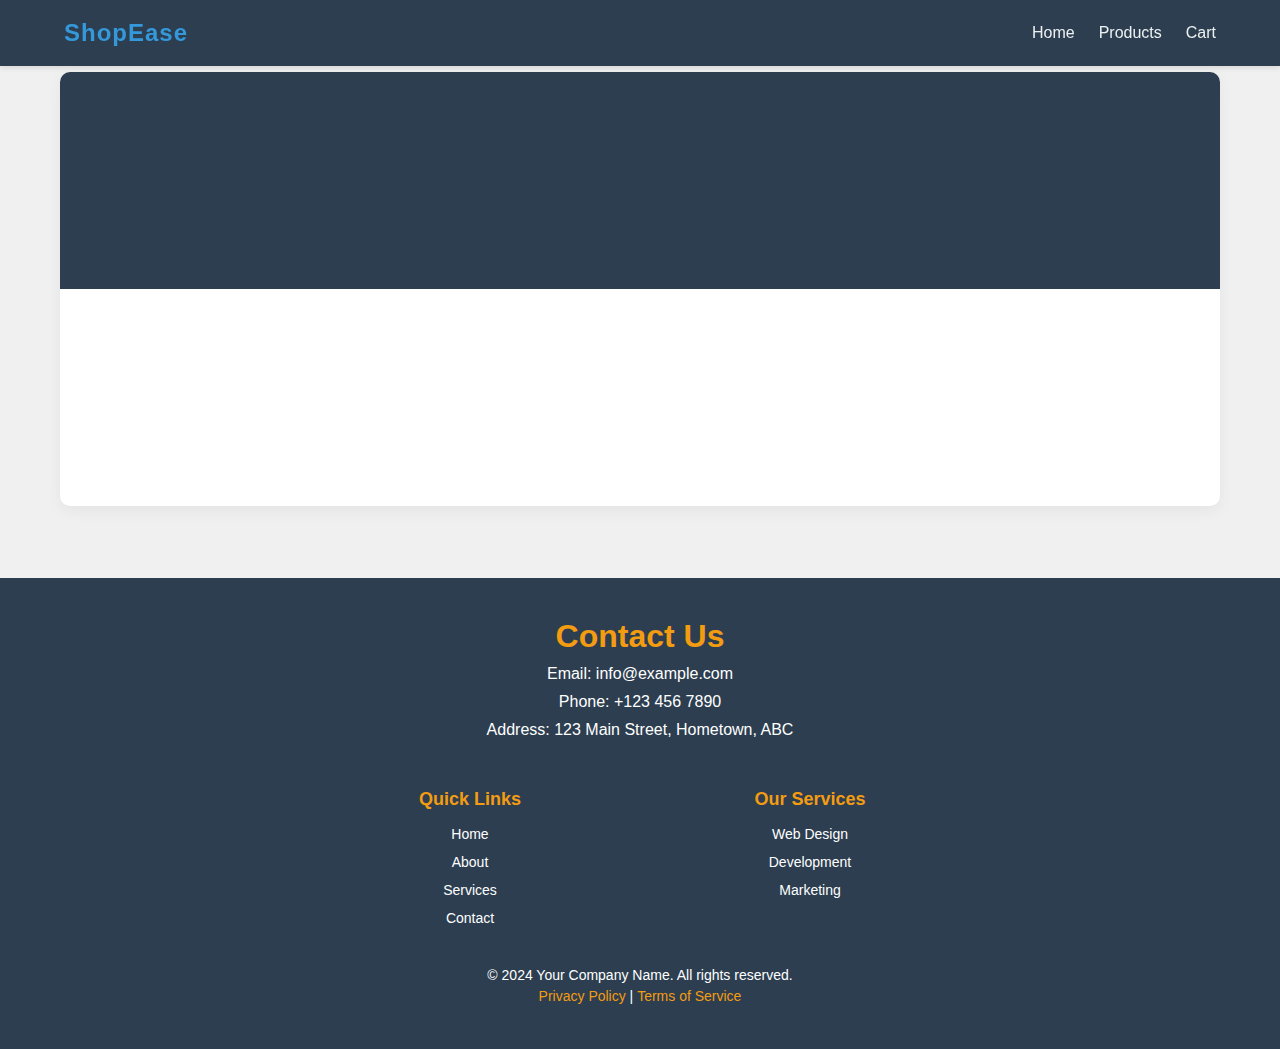
<file: index.html>
<!DOCTYPE html>
<html lang="en">
  <head>
    <meta charset="UTF-8" />
    <meta name="viewport" content="width=device-width, initial-scale=1.0" />
    <title>Mahad Ecommerce</title>
    <link rel="stylesheet" href="./CSS/style.css" />
    <script src="./JS/app.js" defer></script>
  </head>
  <body>
    <!-- NAVBAR -->
    <nav class="navbar">
      <div class="navbar-logo">ShopEase</div>
      <div class="navbar-toggle" onclick="toggleMenu()">☰</div>
      <div class="navbar-menu">
        <a href="index.html">Home</a>
        <a href="HTML/product.html">Products</a>
        <a href="HTML/cart.html">Cart</a>
      </div>
      <div class="navbar-menu-mobile" id="mobileMenu">
        <a href="index.html">Home</a>
        <a href="HTML/product.html">Products</a>
        <a href="HTML/cart.html">Cart</a>
      </div>
    </nav>
    <div class="container">
      <section class="about-us">
        <div class="hero">
          <h1>About TechInnovate</h1>
          <p>Revolutionizing the tech industry with innovative solutions</p>
        </div>
        <div class="content">
          <div class="content-item">
            <h2>Our Mission</h2>
            <p>
              To create cutting-edge technology that empowers businesses and
              individuals to reach their full potential.
            </p>
          </div>
          <div class="content-item">
            <h2>Our Vision</h2>
            <p>
              A world where technology seamlessly integrates with daily life,
              enhancing productivity and creativity.
            </p>
          </div>
          <div class="content-item">
            <h2>Our Values</h2>
            <p>
              Innovation, integrity, collaboration, and continuous learning
              drive everything we do.
            </p>
          </div>
        </div>
      </section>
    </div>
    <footer class="footer">
      <div class="contact-info">
        <h2>Contact Us</h2>
        <p>Email: <a href="mailto:info@example.com">info@example.com</a></p>
        <p>Phone: <a href="tel:+1234567890">+123 456 7890</a></p>
        <p>Address: 123 Main Street, Hometown, ABC</p>
      </div>
      <div class="social-icons">
        <a href="#" aria-label="Facebook"><i class="fab fa-facebook-f"></i></a>
        <a href="#" aria-label="Twitter"><i class="fab fa-twitter"></i></a>
        <a href="#" aria-label="Instagram"><i class="fab fa-instagram"></i></a>
        <a href="#" aria-label="LinkedIn"><i class="fab fa-linkedin-in"></i></a>
      </div>
      <div class="links">
        <div>
          <h4>Quick Links</h4>
          <ul>
            <li><a href="#">Home</a></li>
            <li><a href="#">About</a></li>
            <li><a href="#">Services</a></li>
            <li><a href="#">Contact</a></li>
          </ul>
        </div>
        <div>
          <h4>Our Services</h4>
          <ul>
            <li><a href="#">Web Design</a></li>
            <li><a href="#">Development</a></li>
            <li><a href="#">Marketing</a></li>
          </ul>
        </div>
      </div>
      <div class="contact">
        <p>&copy; 2024 Your Company Name. All rights reserved.</p>
        <p>
          <a href="#">Privacy Policy</a> |
          <a href="#">Terms of Service</a>
        </p>
      </div>
    </footer>
  </body>
</html>
</file>
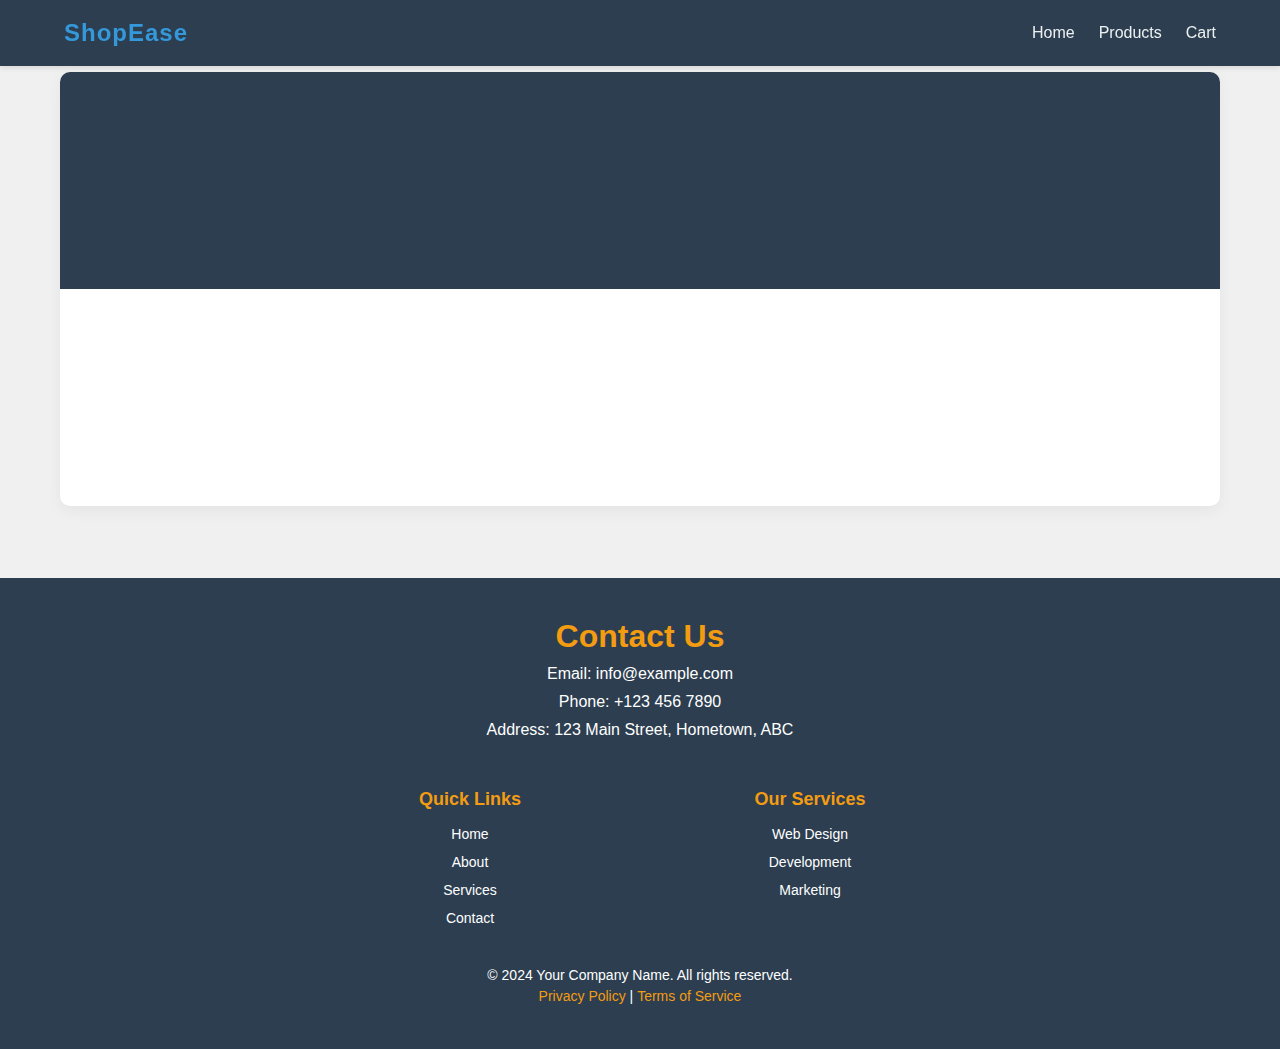
<file: HTML/index.html>
<!DOCTYPE html>
<html lang="en">
  <head>
    <meta charset="UTF-8" />
    <meta name="viewport" content="width=device-width, initial-scale=1.0" />
    <title>Mahad Ecommerce</title>
    <link rel="stylesheet" href="../CSS/style.css" />
    <script src="../JS/app.js" defer></script>
  </head>
  <body>
    <!-- NAVBAR -->
    <nav class="navbar">
      <div class="navbar-logo">ShopEase</div>
      <div class="navbar-toggle" onclick="toggleMenu()">☰</div>
      <div class="navbar-menu">
        <a href="index.html">Home</a>
        <a href="product.html">Products</a>
        <a href="cart.html">Cart</a>
      </div>
      <div class="navbar-menu-mobile" id="mobileMenu">
        <a href="index.html">Home</a>
        <a href="product.html">Products</a>
        <a href="cart.html">Cart</a>
      </div>
    </nav>
    <div class="container">
      <section class="about-us">
        <div class="hero">
          <h1>About TechInnovate</h1>
          <p>Revolutionizing the tech industry with innovative solutions</p>
        </div>
        <div class="content">
          <div class="content-item">
            <h2>Our Mission</h2>
            <p>
              To create cutting-edge technology that empowers businesses and
              individuals to reach their full potential.
            </p>
          </div>
          <div class="content-item">
            <h2>Our Vision</h2>
            <p>
              A world where technology seamlessly integrates with daily life,
              enhancing productivity and creativity.
            </p>
          </div>
          <div class="content-item">
            <h2>Our Values</h2>
            <p>
              Innovation, integrity, collaboration, and continuous learning
              drive everything we do.
            </p>
          </div>
        </div>
      </section>
    </div>
    <footer class="footer">
      <div class="contact-info">
        <h2>Contact Us</h2>
        <p>Email: <a href="mailto:info@example.com">info@example.com</a></p>
        <p>Phone: <a href="tel:+1234567890">+123 456 7890</a></p>
        <p>Address: 123 Main Street, Hometown, ABC</p>
      </div>
      <div class="social-icons">
        <a href="#" aria-label="Facebook"><i class="fab fa-facebook-f"></i></a>
        <a href="#" aria-label="Twitter"><i class="fab fa-twitter"></i></a>
        <a href="#" aria-label="Instagram"><i class="fab fa-instagram"></i></a>
        <a href="#" aria-label="LinkedIn"><i class="fab fa-linkedin-in"></i></a>
      </div>
      <div class="links">
        <div>
          <h4>Quick Links</h4>
          <ul>
            <li><a href="#">Home</a></li>
            <li><a href="#">About</a></li>
            <li><a href="#">Services</a></li>
            <li><a href="#">Contact</a></li>
          </ul>
        </div>
        <div>
          <h4>Our Services</h4>
          <ul>
            <li><a href="#">Web Design</a></li>
            <li><a href="#">Development</a></li>
            <li><a href="#">Marketing</a></li>
          </ul>
        </div>
      </div>
      <div class="contact">
        <p>&copy; 2024 Your Company Name. All rights reserved.</p>
        <p>
          <a href="#">Privacy Policy</a> |
          <a href="#">Terms of Service</a>
        </p>
      </div>
    </footer>
  </body>
</html>
</file>
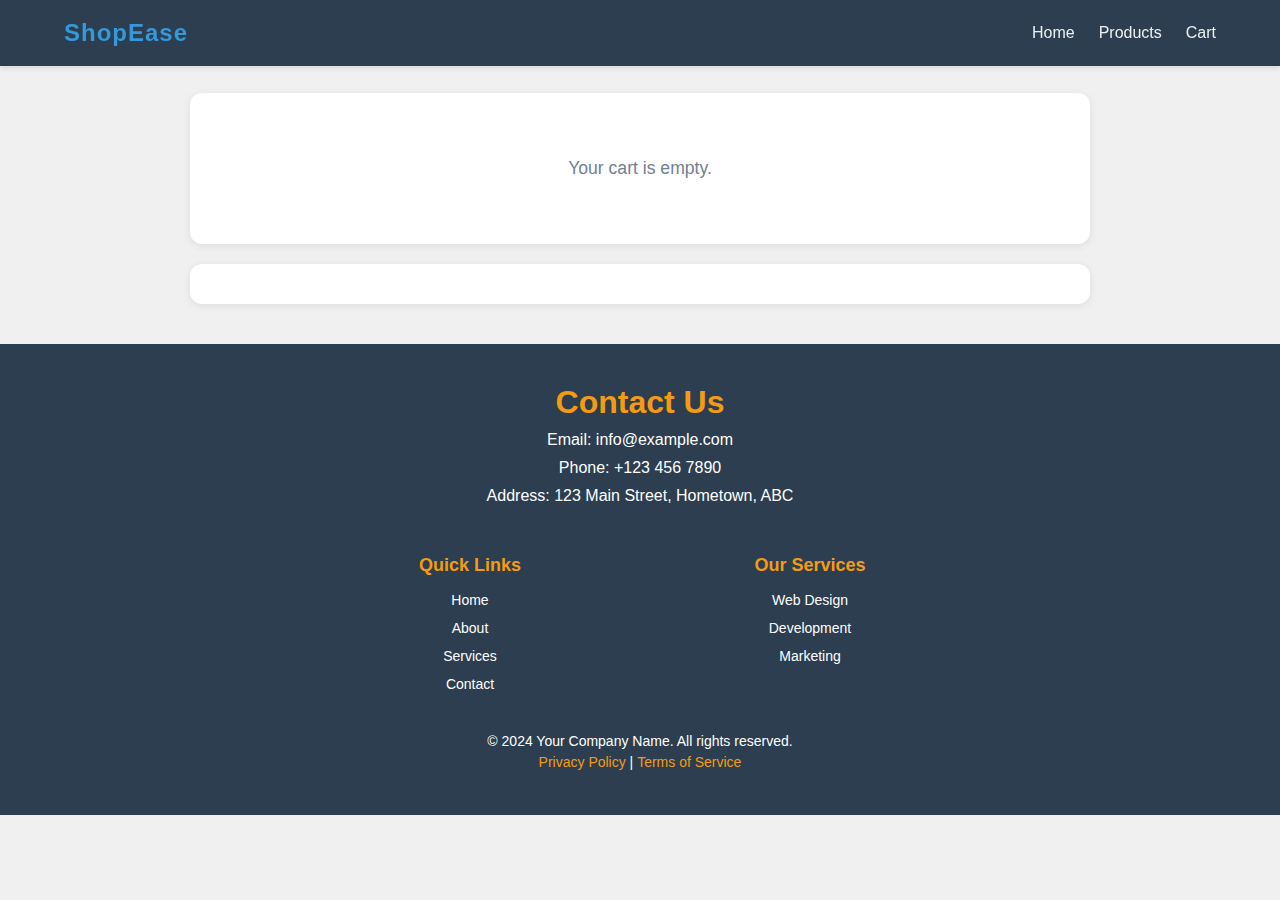
<file: HTML/cart.html>
<!DOCTYPE html>
<html lang="en">
  <head>
    <meta charset="UTF-8" />
    <meta name="viewport" content="width=device-width, initial-scale=1.0" />
    <title>Cart</title>
    <link rel="stylesheet" href="../CSS/cart.css" />
    <link rel="stylesheet" href="../CSS/style.css" />
    <script src="../JS/cart.js" defer></script>
    <script src="../JS/app.js" defer></script>
  </head>
  <body>
    <nav class="navbar">
      <div class="navbar-logo">ShopEase</div>
      <div class="navbar-toggle" onclick="toggleMenu()">☰</div>
      <div class="navbar-menu">
        <a href="../index.html">Home</a>
        <a href="product.html">Products</a>
        <a href="cart.html">Cart</a>
      </div>
      <div class="navbar-menu-mobile" id="mobileMenu">
        <a href="../index.html">Home</a>
        <a href="product.html">Products</a>
        <a href="cart.html">Cart</a>
      </div>
    </nav>
    <main>
      <h1>Your Cart</h1>
      <div id="cart-container" class="cart-container"></div>
      <div id="cart-summary" class="cart-summary"></div>
    </main>
    <footer class="footer">
      <div class="contact-info">
        <h2>Contact Us</h2>
        <p>Email: <a href="mailto:info@example.com">info@example.com</a></p>
        <p>Phone: <a href="tel:+1234567890">+123 456 7890</a></p>
        <p>Address: 123 Main Street, Hometown, ABC</p>
      </div>
      <div class="social-icons">
        <a href="#" aria-label="Facebook"><i class="fab fa-facebook-f"></i></a>
        <a href="#" aria-label="Twitter"><i class="fab fa-twitter"></i></a>
        <a href="#" aria-label="Instagram"><i class="fab fa-instagram"></i></a>
        <a href="#" aria-label="LinkedIn"><i class="fab fa-linkedin-in"></i></a>
      </div>
      <div class="links">
        <div>
          <h4>Quick Links</h4>
          <ul>
            <li><a href="#">Home</a></li>
            <li><a href="#">About</a></li>
            <li><a href="#">Services</a></li>
            <li><a href="#">Contact</a></li>
          </ul>
        </div>
        <div>
          <h4>Our Services</h4>
          <ul>
            <li><a href="#">Web Design</a></li>
            <li><a href="#">Development</a></li>
            <li><a href="#">Marketing</a></li>
          </ul>
        </div>
      </div>
      <div class="contact">
        <p>&copy; 2024 Your Company Name. All rights reserved.</p>
        <p>
          <a href="#">Privacy Policy</a> |
          <a href="#">Terms of Service</a>
        </p>
      </div>
    </footer>
  </body>
</html>
</file>
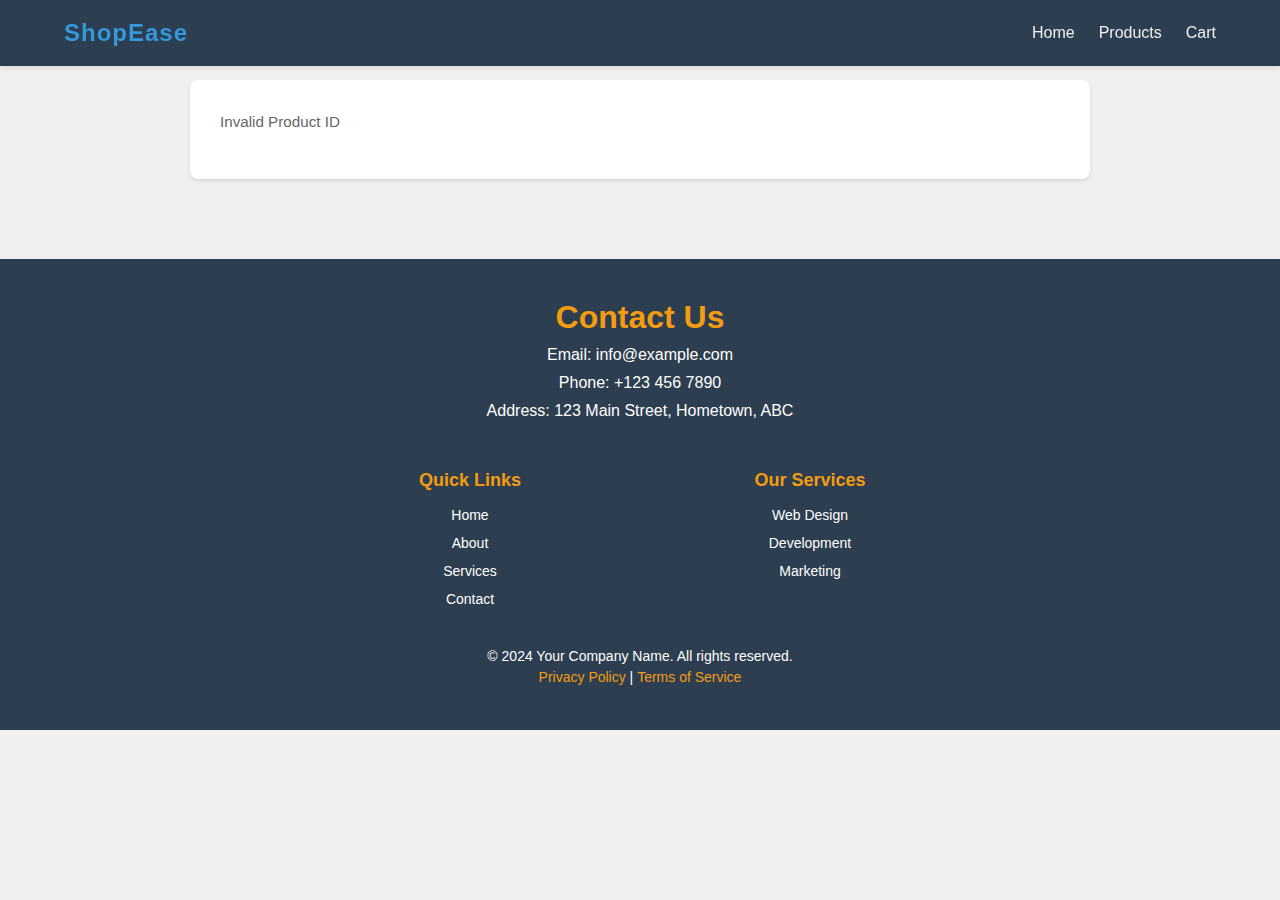
<file: HTML/product-detail.html>
<!DOCTYPE html>
<html lang="en">
  <head>
    <meta charset="UTF-8" />
    <meta name="viewport" content="width=device-width, initial-scale=1.0" />
    <title>Product Detail</title>
    <link rel="stylesheet" href="../CSS/product-detail.css" />
    <link rel="stylesheet" href="../CSS/style.css" />
    <script src="../JS/product-detail.js" defer></script>
    <script src="../JS/app.js" defer></script>
  </head>
  <body>
    <nav class="navbar">
      <div class="navbar-logo">ShopEase</div>
      <div class="navbar-toggle" onclick="toggleMenu()">☰</div>
      <div class="navbar-menu">
        <a href="../index.html">Home</a>
        <a href="product.html">Products</a>
        <a href="cart.html">Cart</a>
      </div>
      <div class="navbar-menu-mobile" id="mobileMenu">
        <a href="../index.html">Home</a>
        <a href="product.html">Products</a>
        <a href="cart.html">Cart</a>
      </div>
    </nav>
    <main>
      <div id="product-detail" class="product-detail"></div>
    </main>
    <footer class="footer">
      <div class="contact-info">
        <h2>Contact Us</h2>
        <p>Email: <a href="mailto:info@example.com">info@example.com</a></p>
        <p>Phone: <a href="tel:+1234567890">+123 456 7890</a></p>
        <p>Address: 123 Main Street, Hometown, ABC</p>
      </div>
      <div class="social-icons">
        <a href="#" aria-label="Facebook"><i class="fab fa-facebook-f"></i></a>
        <a href="#" aria-label="Twitter"><i class="fab fa-twitter"></i></a>
        <a href="#" aria-label="Instagram"><i class="fab fa-instagram"></i></a>
        <a href="#" aria-label="LinkedIn"><i class="fab fa-linkedin-in"></i></a>
      </div>
      <div class="links">
        <div>
          <h4>Quick Links</h4>
          <ul>
            <li><a href="#">Home</a></li>
            <li><a href="#">About</a></li>
            <li><a href="#">Services</a></li>
            <li><a href="#">Contact</a></li>
          </ul>
        </div>
        <div>
          <h4>Our Services</h4>
          <ul>
            <li><a href="#">Web Design</a></li>
            <li><a href="#">Development</a></li>
            <li><a href="#">Marketing</a></li>
          </ul>
        </div>
      </div>
      <div class="contact">
        <p>&copy; 2024 Your Company Name. All rights reserved.</p>
        <p>
          <a href="#">Privacy Policy</a> |
          <a href="#">Terms of Service</a>
        </p>
      </div>
    </footer>
  </body>
</html>
</file>
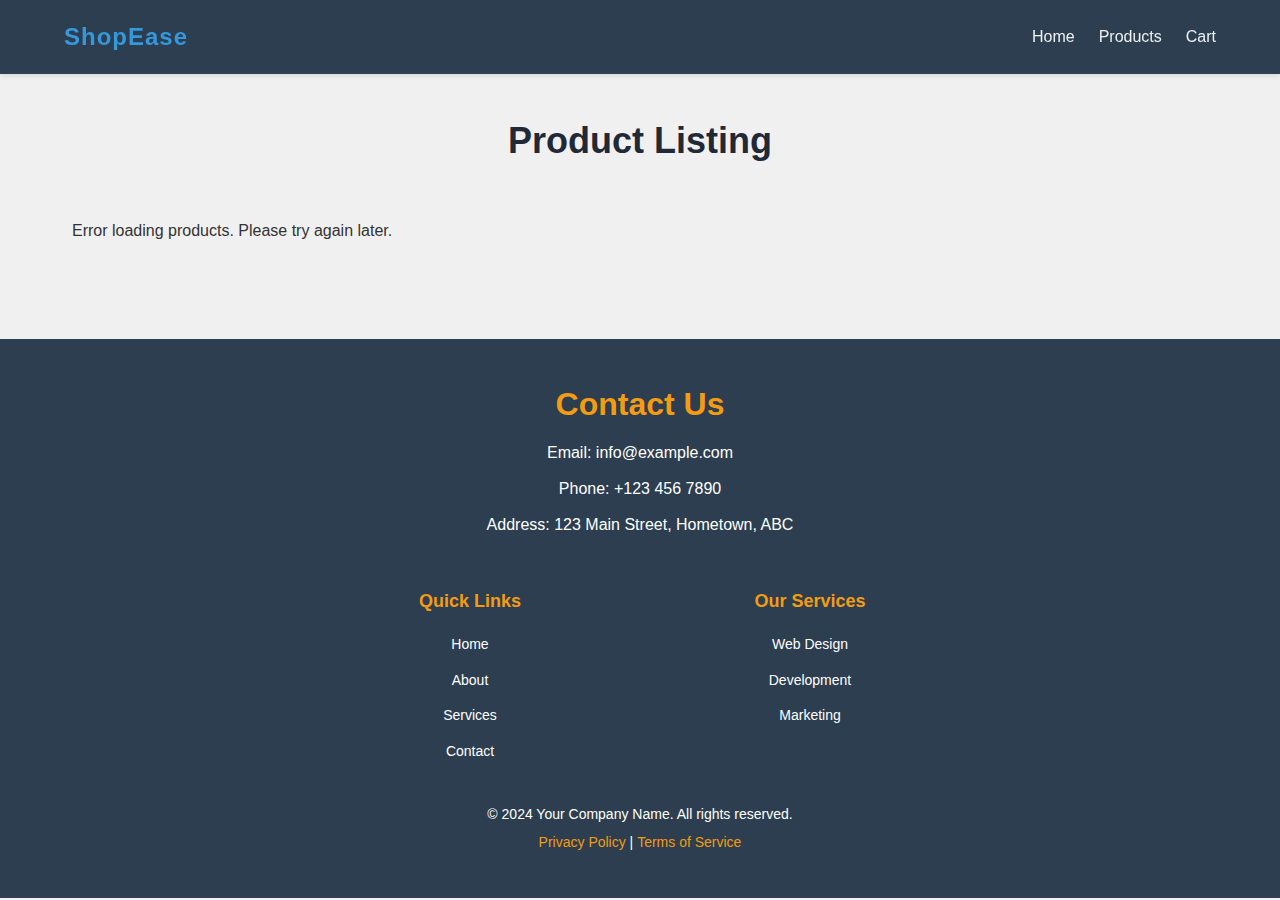
<file: HTML/product.html>
<!DOCTYPE html>
<html lang="en">
  <head>
    <meta charset="UTF-8" />
    <meta name="viewport" content="width=device-width, initial-scale=1.0" />
    <title>Product Listing</title>
    <link rel="stylesheet" href="../CSS/product.css" />
    <link rel="stylesheet" href="../CSS/style.css" />
    <script src="../JS/product.js" defer></script>
    <script src="../JS/app.js" defer></script>
  </head>
  <body>
    <nav class="navbar">
      <div class="navbar-logo">ShopEase</div>
      <div class="navbar-toggle" onclick="toggleMenu()">☰</div>
      <div class="navbar-menu">
        <a href="../index.html">Home</a>
        <a href="product.html">Products</a>

        <a href="cart.html">Cart</a>
      </div>
      <div class="navbar-menu-mobile" id="mobileMenu">
        <a href="index.html">Home</a>
        <a href="product.html">Products</a>
        <a href="cart.html">Cart</a>
      </div>
    </nav>
    <main>
      <h1>Product Listing</h1>
      <div id="product-list" class="product-list"></div>
    </main>
    <footer class="footer">
      <div class="contact-info">
        <h2>Contact Us</h2>
        <p>Email: <a href="mailto:info@example.com">info@example.com</a></p>
        <p>Phone: <a href="tel:+1234567890">+123 456 7890</a></p>
        <p>Address: 123 Main Street, Hometown, ABC</p>
      </div>
      <div class="social-icons">
        <a href="#" aria-label="Facebook"><i class="fab fa-facebook-f"></i></a>
        <a href="#" aria-label="Twitter"><i class="fab fa-twitter"></i></a>
        <a href="#" aria-label="Instagram"><i class="fab fa-instagram"></i></a>
        <a href="#" aria-label="LinkedIn"><i class="fab fa-linkedin-in"></i></a>
      </div>
      <div class="links">
        <div>
          <h4>Quick Links</h4>
          <ul>
            <li><a href="#">Home</a></li>
            <li><a href="#">About</a></li>
            <li><a href="#">Services</a></li>
            <li><a href="#">Contact</a></li>
          </ul>
        </div>
        <div>
          <h4>Our Services</h4>
          <ul>
            <li><a href="#">Web Design</a></li>
            <li><a href="#">Development</a></li>
            <li><a href="#">Marketing</a></li>
          </ul>
        </div>
      </div>
      <div class="contact">
        <p>&copy; 2024 Your Company Name. All rights reserved.</p>
        <p>
          <a href="#">Privacy Policy</a> |
          <a href="#">Terms of Service</a>
        </p>
      </div>
    </footer>
  </body>
</html>
</file>
<file: CSS/style.css>
* {
  margin: 0;
  padding: 0;
  box-sizing: border-box;
  font-family: "Segoe UI", Tahoma, Geneva, Verdana, sans-serif;
}

body {
  background-color: #f0f0f0;
}

/* Navbar */
.navbar {
  width: 100%;
  background-color: #2c3e50;
  color: #ecf0f1;
  display: flex;
  justify-content: space-between;
  align-items: center;
  padding: 1rem 5%;
  position: relative;
  box-shadow: 0 2px 5px rgba(0, 0, 0, 0.1);
  position: fixed;
  top: 0;
  left: 0;
  z-index: 999;
}

.navbar-logo {
  font-size: 1.5rem;
  font-weight: bold;
  letter-spacing: 1px;
  color: #3498db;
}

.navbar-menu {
  display: flex;
  gap: 1.5rem;
  align-items: center;
}

.navbar-menu a,
.navbar-menu .dropdown > a {
  color: #ecf0f1;
  text-decoration: none;
  font-size: 1rem;
  transition: color 0.3s ease;
  position: relative;
  padding: 0.5rem 0;
}

.navbar-menu a:hover,
.navbar-menu .dropdown > a:hover {
  color: #3498db;
}

.navbar-menu a::after,
.navbar-menu .dropdown > a::after {
  content: "";
  position: absolute;
  bottom: 0;
  left: 0;
  width: 0;
  height: 2px;
  background-color: #3498db;
  transition: width 0.3s ease;
}

.navbar-menu a:hover::after,
.navbar-menu .dropdown > a:hover::after {
  width: 100%;
}

.navbar-toggle {
  display: none;
  font-size: 1.5rem;
  cursor: pointer;
  transition: transform 0.3s ease;
}

.navbar-toggle.active {
  transform: rotate(90deg);
}

.navbar-menu-mobile {
  display: none;
  flex-direction: column;
  position: absolute;
  top: 100%;
  left: 0;
  right: 0;
  background-color: #34495e;
  padding: 1rem;
  gap: 1rem;
  opacity: 0;
  visibility: hidden;
  transition: opacity 0.3s ease, visibility 0.3s ease;
}

.navbar-menu-mobile a {
  color: #ecf0f1;
  text-decoration: none;
  font-size: 1rem;
  transition: color 0.3s ease;
  padding: 0.5rem 1rem;
  border-radius: 4px;
}

.navbar-menu-mobile a:hover {
  color: #3498db;
  background-color: rgba(52, 152, 219, 0.1);
}

.navbar-menu-mobile.show {
  opacity: 1;
  visibility: visible;
}

/* Dropdown styles */
.dropdown {
  position: relative;
}

.dropdown > a::after {
  content: " ▾";
}

.dropdown-content {
  display: none;
  position: absolute;
  top: 100%;
  left: 0;
  background-color: #34495e;
  min-width: 160px;
  box-shadow: 0 8px 16px rgba(0, 0, 0, 0.2);
  z-index: 1;
  border-radius: 4px;
  overflow: hidden;
}

.dropdown-content a {
  color: #ecf0f1;
  padding: 12px 16px;
  text-decoration: none;
  display: block;
  transition: background-color 0.3s ease;
}

.dropdown-content a:hover {
  background-color: #2c3e50;
}

.dropdown:hover .dropdown-content {
  display: block;
}

/* Responsive Design */
@media (max-width: 768px) {
  .navbar-menu {
    display: none;
  }

  .navbar-toggle {
    display: block;
  }

  .navbar-menu-mobile {
    display: flex;
  }
}
/*  */
.container {
  max-width: 1200px;
  margin: 2rem auto;
  padding: 40px 20px;
}

.about-us {
  background-color: #fff;
  border-radius: 10px;
  box-shadow: 0 5px 15px rgba(0, 0, 0, 0.05);
  overflow: hidden;
}

.hero {
  background-color: #2c3e50;
  color: #fff;
  text-align: center;
  padding: 60px 20px;
}

.hero h1 {
  font-size: 3rem;
  margin-bottom: 20px;
  opacity: 0;
  transform: translateY(20px);
  animation: fadeInUp 0.8s forwards;
}

.hero p {
  font-size: 1.2rem;
  max-width: 600px;
  margin: 0 auto;
  opacity: 0;
  transform: translateY(20px);
  animation: fadeInUp 0.8s 0.2s forwards;
}

.content {
  padding: 60px 40px;
  display: grid;
  grid-template-columns: repeat(auto-fit, minmax(250px, 1fr));
  gap: 40px;
}

.content-item {
  text-align: center;
  opacity: 0;
  transform: translateY(20px);
  animation: fadeInUp 0.8s forwards;
}

.content-item:nth-child(2) {
  animation-delay: 0.2s;
}

.content-item:nth-child(3) {
  animation-delay: 0.4s;
}

.content-item h2 {
  font-size: 1.5rem;
  margin-bottom: 15px;
  color: #4a90e2;
}

.content-item p {
  font-size: 1rem;
  color: #666;
}

@keyframes fadeInUp {
  to {
    opacity: 1;
    transform: translateY(0);
  }
}

@media screen and (max-width: 768px) {
  .hero h1 {
    font-size: 2.5rem;
  }

  .content {
    padding: 40px 20px;
  }
}
/*  */
.footer {
  width: 100%;
  background-color: #2c3e50;
  color: #fff;
  padding: 40px 20px;
  text-align: center;
}

.footer .contact-info {
  margin-bottom: 30px;
}

.footer .contact-info h2 {
  margin: 0 0 10px;
  font-size: 32px;
  font-weight: 700;
  color: #f39c12;
}

.footer .contact-info p {
  margin: 10px 0;
  font-size: 16px;
}

.footer .contact-info a {
  color: #fff;
  text-decoration: none;
  font-weight: 500;
  transition: color 0.3s, text-decoration 0.3s;
}

.footer .contact-info a:hover {
  color: #f39c12;
  text-decoration: underline;
}

.footer .social-icons {
  display: flex;
  justify-content: center;
  gap: 20px;
  margin-bottom: 20px;
}

.footer .social-icons a {
  color: #fff;
  font-size: 30px;
  transition: color 0.3s, transform 0.3s;
}

.footer .social-icons a:hover {
  color: #f39c12;
  transform: scale(1.2);
}

.footer .links {
  display: flex;
  justify-content: center;
  gap: 40px;
  flex-wrap: wrap;
  margin-bottom: 30px;
}

.footer .links div {
  flex: 1;
  min-width: 150px;
  max-width: 300px;
}

.footer .links h4 {
  margin-bottom: 15px;
  font-size: 18px;
  color: #f39c12;
  font-weight: 600;
}

.footer .links ul {
  list-style: none;
  padding: 0;
}

.footer .links ul li {
  margin: 10px 0;
}

.footer .links ul li a {
  color: #fff;
  text-decoration: none;
  font-size: 14px;
  transition: color 0.3s;
}

.footer .links ul li a:hover {
  color: #f39c12;
}

.footer .contact {
  margin-top: 20px;
  font-size: 14px;
}

.footer .contact p {
  margin: 5px 0;
}

.footer .contact a {
  color: #f39c12;
  text-decoration: none;
  font-weight: 500;
  transition: color 0.3s;
}

.footer .contact a:hover {
  color: #e67e22;
}

/* Responsive Styles */
@media (max-width: 768px) {
  .footer .links {
    flex-direction: column;
    align-items: center;
  }

  .footer .links div {
    margin: 10px 0;
  }
}
</file>
<file: CSS/cart.css>
body {
  font-family: Arial, sans-serif;
  margin: 0;
  padding: 0;
  background-color: #f5f7f9;
}
h1 {
  text-align: center;
  margin: 30px 0;
  color: #2d3748;
  font-size: 1.8rem;
}

.cart-container {
  max-width: 900px;
  margin: 20px auto;
  background-color: white;
  padding: 25px;
  border-radius: 12px;
  box-shadow: 0 2px 8px rgba(0, 0, 0, 0.08);
}

.cart-item {
  display: grid;
  grid-template-columns: auto 2fr 1fr 1fr 1fr auto;
  align-items: center;
  gap: 20px;
  margin-bottom: 20px;
  padding: 15px;
  border-radius: 8px;
  background-color: #fff;
  border: 1px solid #e2e8f0;
  transition: transform 0.2s ease;
}

.cart-item:hover {
  transform: translateY(-2px);
  box-shadow: 0 2px 8px rgba(0, 0, 0, 0.05);
}

.cart-item img {
  width: 80px;
  height: 80px;
  object-fit: contain;
  border-radius: 6px;
  background-color: #f8f9fa;
  padding: 5px;
}

.cart-item h3 {
  margin: 0;
  font-size: 1rem;
  color: #2d3748;
  line-height: 1.4;
}

.cart-item p {
  margin: 0;
  color: #4a5568;
  font-weight: 500;
}

.quantity {
  display: flex;
  align-items: center;
  gap: 8px;
}

.quantity button {
  width: 28px;
  height: 28px;
  padding: 0;
  display: flex;
  align-items: center;
  justify-content: center;
  background-color: #edf2f7;
  color: #2d3748;
  border: 1px solid #e2e8f0;
  border-radius: 6px;
  font-size: 1rem;
  transition: all 0.2s ease;
}

.quantity button:hover {
  background-color: #e2e8f0;
}

.quantity span {
  min-width: 20px;
  text-align: center;
  font-weight: 500;
}

.remove {
  color: #e53e3e;
  cursor: pointer;
  font-size: 0.9rem;
  padding: 5px 10px;
  border-radius: 4px;
  transition: background-color 0.2s ease;
}

.remove:hover {
  background-color: #fff5f5;
}

.cart-summary {
  max-width: 900px;
  margin: 20px auto 40px;
  padding: 20px;
  background-color: white;
  border-radius: 12px;
  box-shadow: 0 2px 8px rgba(0, 0, 0, 0.08);
  text-align: right;
}

.cart-summary .total {
  font-size: 1.3rem;
  font-weight: bold;
  color: #2d3748;
  margin-bottom: 15px;
}

#checkout {
  padding: 12px 24px;
  background-color: #3182ce;
  color: white;
  border: none;
  border-radius: 6px;
  cursor: pointer;
  font-size: 1rem;
  font-weight: 500;
  transition: background-color 0.2s ease;
}

#checkout:hover {
  background-color: #2c5282;
}

/* Empty cart state */
.cart-container p:first-child:last-child {
  text-align: center;
  color: #718096;
  padding: 40px 0;
  font-size: 1.1rem;
}

@media (max-width: 768px) {
  .cart-container {
    margin: 15px;
    padding: 15px;
  }

  .cart-item {
    grid-template-columns: auto 1fr;
    grid-template-areas:
      "image title"
      "image price"
      "quantity quantity"
      "total total"
      "remove remove";
    gap: 10px;
  }

  .cart-item img {
    grid-area: image;
    width: 70px;
    height: 70px;
  }

  .cart-item h3 {
    grid-area: title;
  }

  .cart-item p:nth-of-type(1) {
    grid-area: price;
  }

  .quantity {
    grid-area: quantity;
    justify-content: center;
  }

  .cart-item p:nth-of-type(2) {
    grid-area: total;
    text-align: center;
  }

  .remove {
    grid-area: remove;
    text-align: center;
  }

  .cart-summary {
    margin: 15px;
    text-align: center;
  }
}
</file>
<file: CSS/product-detail.css>
body {
  font-family: Arial, sans-serif;
  margin: 0;
  padding: 0;
  background-color: #f5f5f5;
}


.product-detail {
  max-width: 900px;
  margin: 5rem auto;
  background-color: white;
  padding: 30px;
  border-radius: 8px;
  box-shadow: 0 2px 4px rgba(0, 0, 0, 0.1);
}

.product-detail img {
  width: 350px;
  height: 350px;
  object-fit: contain;
  display: block;
  margin: 0 auto 20px;
  background-color: #f8f8f8;
  padding: 10px;
  border-radius: 4px;
}

.product-detail h1 {
  font-size: 1.5rem;
  color: #333;
  margin: 0 0 15px 0;
  text-align: left;
  line-height: 1.4;
}

.product-detail p {
  font-size: 0.95rem;
  line-height: 1.6;
  color: #666;
  margin: 0 0 15px;
  text-align: left;
}

.product-detail .price {
  font-size: 1.6rem;
  font-weight: bold;
  color: #2c5282;
  margin: 15px 0;
  text-align: left;
  display: block;
}

button {
  padding: 10px 20px;
  background-color: #2c5282;
  color: white;
  border: none;
  border-radius: 4px;
  cursor: pointer;
  font-size: 0.95rem;
  font-weight: 500;
  transition: background-color 0.2s ease;
  margin: 15px 0;
  min-width: 150px;
}

button:hover {
  background-color: #1a365d;
}

@media (max-width: 768px) {
  .product-detail {
    margin: 15px;
    padding: 20px;
  }

  .product-detail img {
    width: 300px;
    height: 300px;
  }
}

@media (max-width: 480px) {
  .product-detail {
    margin: 10px;
    padding: 15px;
  }

  .product-detail img {
    width: 250px;
    height: 250px;
  }

  .product-detail h1 {
    font-size: 1.3rem;
  }

  .product-detail .price {
    font-size: 1.4rem;
  }

  button {
    width: 100%;
  }
}
</file>
<file: CSS/product.css>
body {
  font-family: Arial, sans-serif;
  margin: 0;
  padding: 0;
  background-color: #f8fafc;
  color: #333;
  line-height: 1.6;
}

main {
  max-width: 1200px;
  margin: 3rem auto;
  padding: 2rem 1rem;
}

h1 {
  text-align: center;
  margin: 2rem 0;
  font-size: 2.25rem;
  color: #1f2937;
}

/* Product List */
.product-list {
  display: grid;
  grid-template-columns: repeat(auto-fill, minmax(280px, 1fr));
  gap: 2rem;
  padding: 1rem;
}

.product-card {
  background-color: white;
  border-radius: 8px;
  box-shadow: 0 2px 4px rgba(0, 0, 0, 0.1);
  display: flex;
  flex-direction: column;
  height: 100%;
  transition: transform 0.3s ease;
}

.product-card:hover {
  transform: translateY(-5px);
  box-shadow: 0 4px 8px rgba(0, 0, 0, 0.15);
}

.product-card img {
  width: 100%;
  height: 280px;
  object-fit: contain;
  border-radius: 8px 8px 0 0;
  background-color: #f8f9fa;
  padding: 1rem;
}

.product-card h3 {
  font-size: 1.25rem;
  margin: 1rem 1rem 0.5rem 1rem;
  color: #1f2937;
  min-height: 3rem;
  display: -webkit-box;
  -webkit-line-clamp: 2;
  -webkit-box-orient: vertical;
  overflow: hidden;
}

.product-card p {
  font-size: 0.875rem;
  color: #6b7280;
  margin: 0 1rem;
  flex-grow: 1;
  display: -webkit-box;
  -webkit-line-clamp: 3;
  -webkit-box-orient: vertical;
  overflow: hidden;
}

.product-card .price {
  font-weight: bold;
  font-size: 1.5rem;
  color: #2563eb;
  margin: 1rem;
  text-align: center;
}

.product-card a {
  display: block;
  margin: 1rem;
  padding: 0.75rem;
  background-color: #2563eb;
  color: white;
  text-decoration: none;
  border-radius: 6px;
  text-align: center;
  transition: background-color 0.3s ease;
  font-weight: 500;
}

.product-card a:hover {
  background-color: #1d4ed8;
}

/* Card Content Wrapper */
.card-content {
  display: flex;
  flex-direction: column;
  height: 100%;
  padding-bottom: 1rem;
}

/* Responsive Design */
@media (max-width: 768px) {
  .navbar-menu {
    display: none;
  }

  .navbar-toggle {
    display: block;
  }

  .navbar-menu-mobile {
    display: none;
    flex-direction: column;
    background-color: white;
    padding: 1rem;
    position: absolute;
    top: 100%;
    left: 0;
    right: 0;
    box-shadow: 0 2px 4px rgba(0, 0, 0, 0.1);
  }

  .navbar-menu-mobile.active {
    display: flex;
  }

  .navbar-menu-mobile a {
    padding: 0.75rem 1rem;
    text-decoration: none;
    color: #333;
    border-bottom: 1px solid #eee;
  }

  .navbar-menu-mobile a:last-child {
    border-bottom: none;
  }

  .product-list {
    grid-template-columns: repeat(auto-fill, minmax(250px, 1fr));
    gap: 1.5rem;
  }

  .product-card img {
    height: 220px;
  }
}

@media (max-width: 480px) {
  .navbar {
    padding: 1rem;
  }

  .product-list {
    grid-template-columns: 1fr;
    padding: 0.5rem;
  }

  h1 {
    font-size: 1.75rem;
    margin: 1rem 0;
  }

  .product-card img {
    height: 200px;
  }
}
</file>
